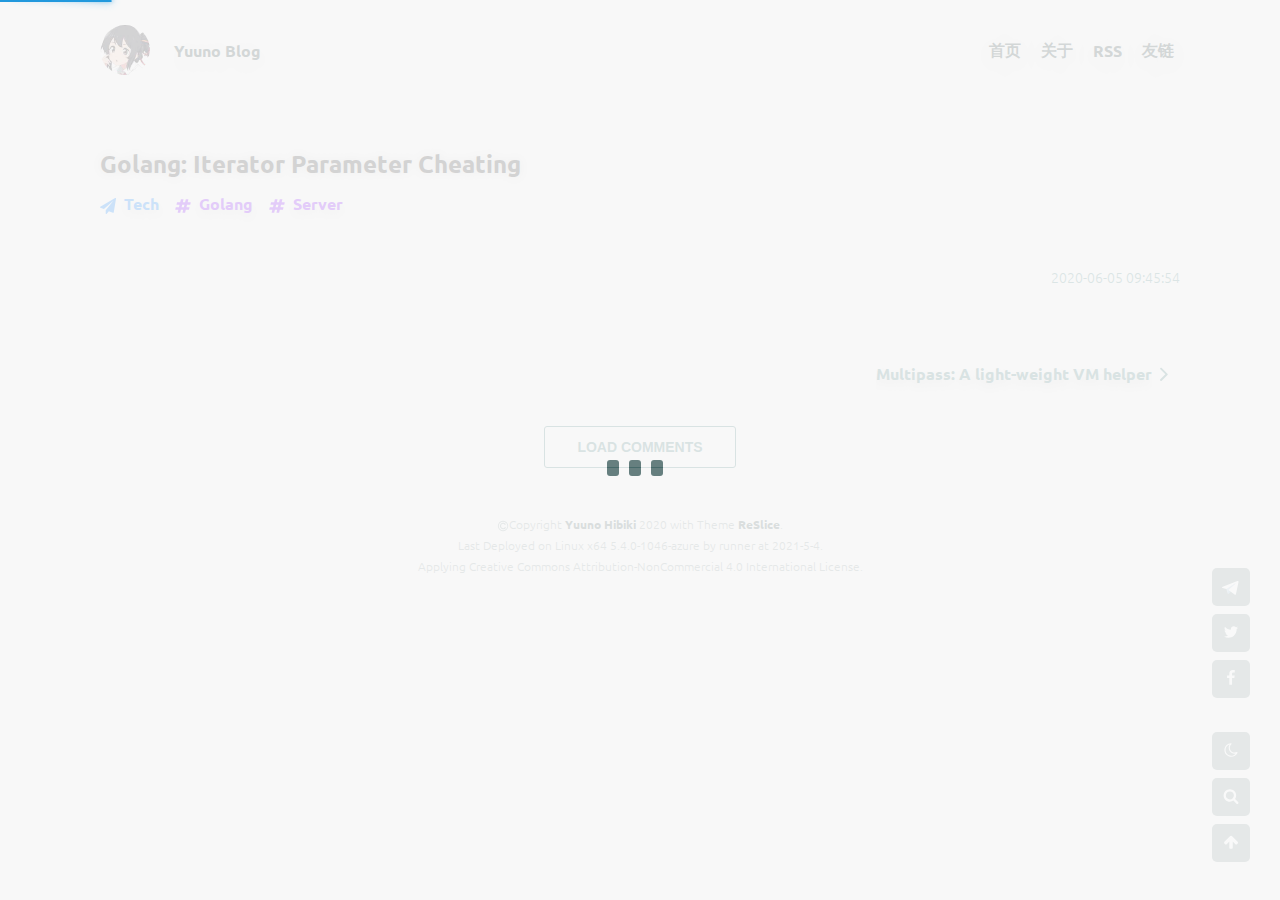
<file: index.html>
<!doctype html><html lang="en"><head><meta charset="utf-8"><meta name="viewport" content="width=device-width,initial-scale=1,maximum-scale=1,minimum-scale=1,user-scalable=no"><meta name="theme-color" content="#000000"><meta name="description" content="ReSlice - An open source static blog system."><meta name="keywords" content="ReSlice,Blog,HTML,NHibiki"><meta name="author" content="NHibiki"><link rel="manifest" href="/manifest.json"><link rel="shortcut icon" href="/favicon.jpg"><link rel="apple-touch-icon" href="/favicon.jpg"><meta name="mobile-web-app-capable" content="yes"><meta name="apple-mobile-web-app-capable" content="yes"><meta name="apple-mobile-web-app-title" content="ReSlice"><meta name="apple-mobile-web-app-status-bar-style" content="white"><meta property="og:site_name" content="ReSlice"><link rel="preload" href="/fonts/loader.css" as="style"><link rel="stylesheet" href="/fonts/loader.css"><title>ReSlice</title><script>window.GITHUBID="NHibiki";</script><link href="/static/css/main.53a7f031.css" rel="stylesheet"></head><body><noscript>You need to enable JavaScript to run this app.</noscript><div id="root"></div><script src="/highlight/highlight.js"></script><script type="text/javascript" src="/static/js/main.63cd4110.js"></script></body></html>
</file>
<file: fonts/loader.css>
.hljs {
  display: block;
  overflow-x: auto;
  padding: 0.5em;
  color: #333;
  background: #f8f8f8;
}

.hljs-comment,
.hljs-quote {
  color: #998;
  font-style: italic;
}

.hljs-keyword,
.hljs-selector-tag,
.hljs-subst {
  color: #333;
  font-weight: bold;
}

.hljs-number,
.hljs-literal,
.hljs-variable,
.hljs-template-variable,
.hljs-tag .hljs-attr {
  color: #008080;
}

.hljs-string,
.hljs-doctag {
  color: #d14;
}

.hljs-title,
.hljs-section,
.hljs-selector-id {
  color: #900;
  font-weight: bold;
}

.hljs-subst {
  font-weight: normal;
}

.hljs-type,
.hljs-class .hljs-title {
  color: #458;
  font-weight: bold;
}

.hljs-tag,
.hljs-name,
.hljs-attribute {
  color: #000080;
  font-weight: normal;
}

.hljs-regexp,
.hljs-link {
  color: #009926;
}

.hljs-symbol,
.hljs-bullet {
  color: #990073;
}

.hljs-built_in,
.hljs-builtin-name {
  color: #0086b3;
}

.hljs-meta {
  color: #999;
  font-weight: bold;
}

.hljs-deletion {
  background: #fdd;
}

.hljs-addition {
  background: #dfd;
}

.hljs-emphasis {
  font-style: italic;
}

.hljs-strong {
  font-weight: bold;
}

@font-face {
  font-family: 'Ubuntu';
  src: url('/fonts/Ubuntu/Ubuntu-Light.ttf') format('truetype');
  font-display: swap;
}

@font-face {
  font-family: 'Ubuntu';
  src: url('/fonts/Ubuntu/Ubuntu-Light.ttf') format('truetype');
  font-style: italic;
  font-display: swap;
}

@font-face {
  font-family: 'Ubuntu';
  src: url('/fonts/Ubuntu/Ubuntu-Bold.ttf') format('truetype');
  font-weight: bold;
  font-display: swap;
}
</file>
<file: static/css/main.53a7f031.css>
#nprogress{pointer-events:none}#nprogress .bar{background:#29d;position:fixed;z-index:1031;top:0;left:0;width:100%;height:2px}#nprogress .peg{display:block;position:absolute;right:0;width:100px;height:100%;-webkit-box-shadow:0 0 10px #29d,0 0 5px #29d;box-shadow:0 0 10px #29d,0 0 5px #29d;opacity:1;-webkit-transform:rotate(3deg) translateY(-4px);-ms-transform:rotate(3deg) translateY(-4px);transform:rotate(3deg) translateY(-4px)}#nprogress .spinner{display:block;position:fixed;z-index:1031;top:15px;right:15px}#nprogress .spinner-icon{width:18px;height:18px;-webkit-box-sizing:border-box;box-sizing:border-box;border:2px solid transparent;border-top-color:#29d;border-left-color:#29d;border-radius:50%;-webkit-animation:nprogress-spinner .4s linear infinite;animation:nprogress-spinner .4s linear infinite}.nprogress-custom-parent{overflow:hidden;position:relative}.nprogress-custom-parent #nprogress .bar,.nprogress-custom-parent #nprogress .spinner{position:absolute}@-webkit-keyframes nprogress-spinner{0%{-webkit-transform:rotate(0deg)}to{-webkit-transform:rotate(1turn)}}@keyframes nprogress-spinner{0%{-webkit-transform:rotate(0deg);transform:rotate(0deg)}to{-webkit-transform:rotate(1turn);transform:rotate(1turn)}}
/*# sourceMappingURL=main.53a7f031.css.map*/
</file>
